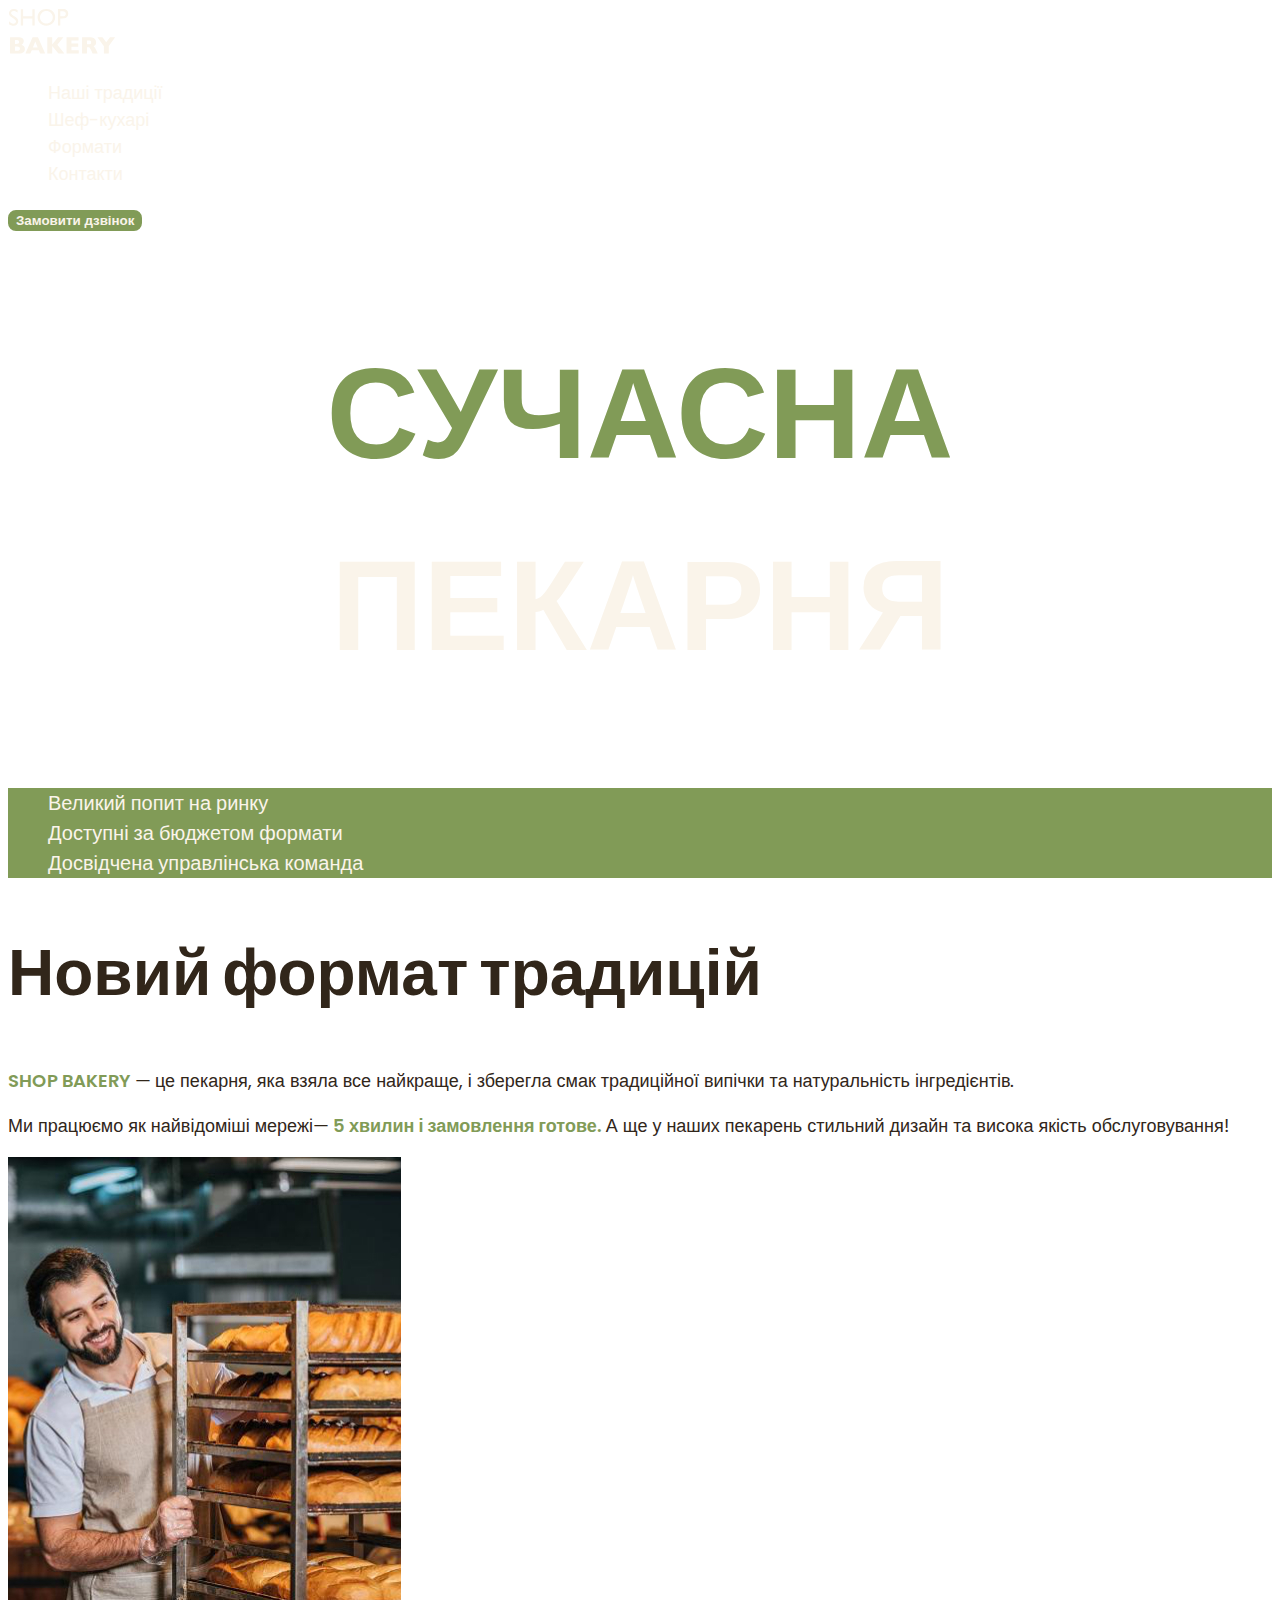
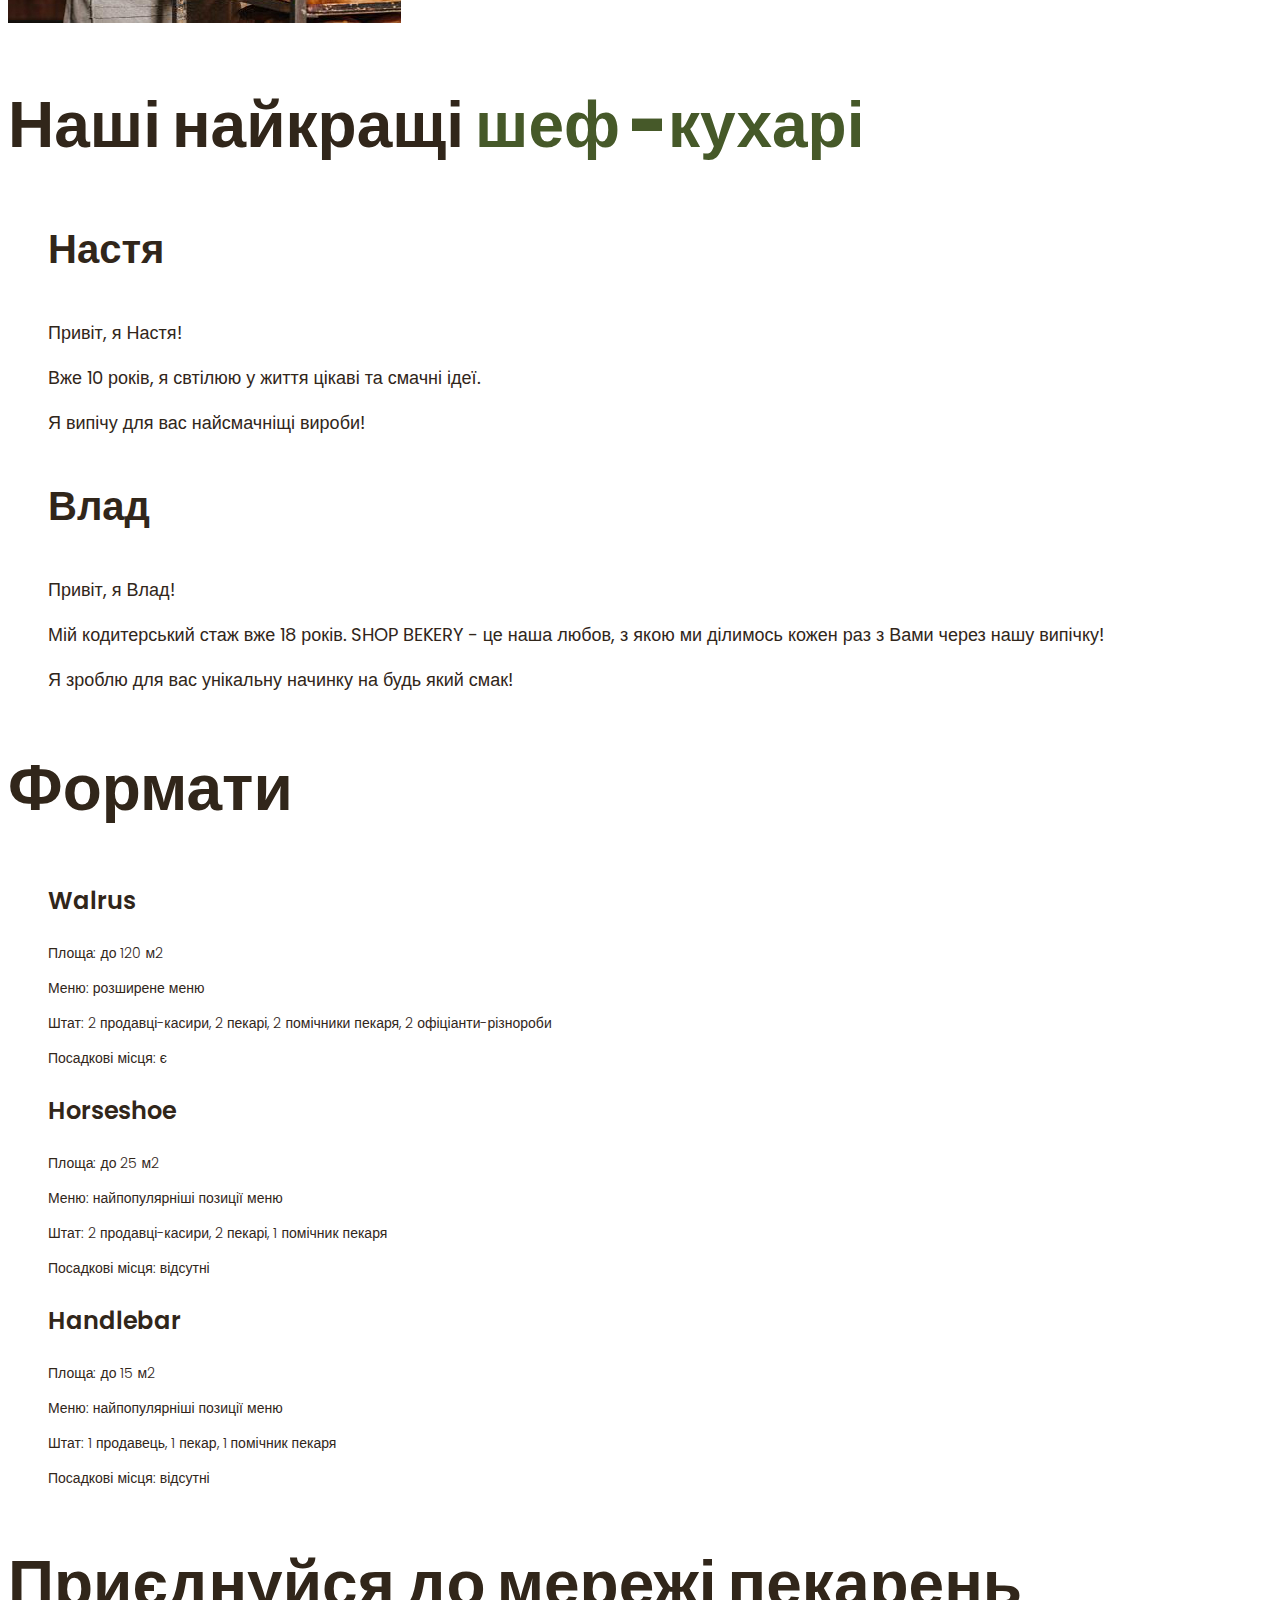
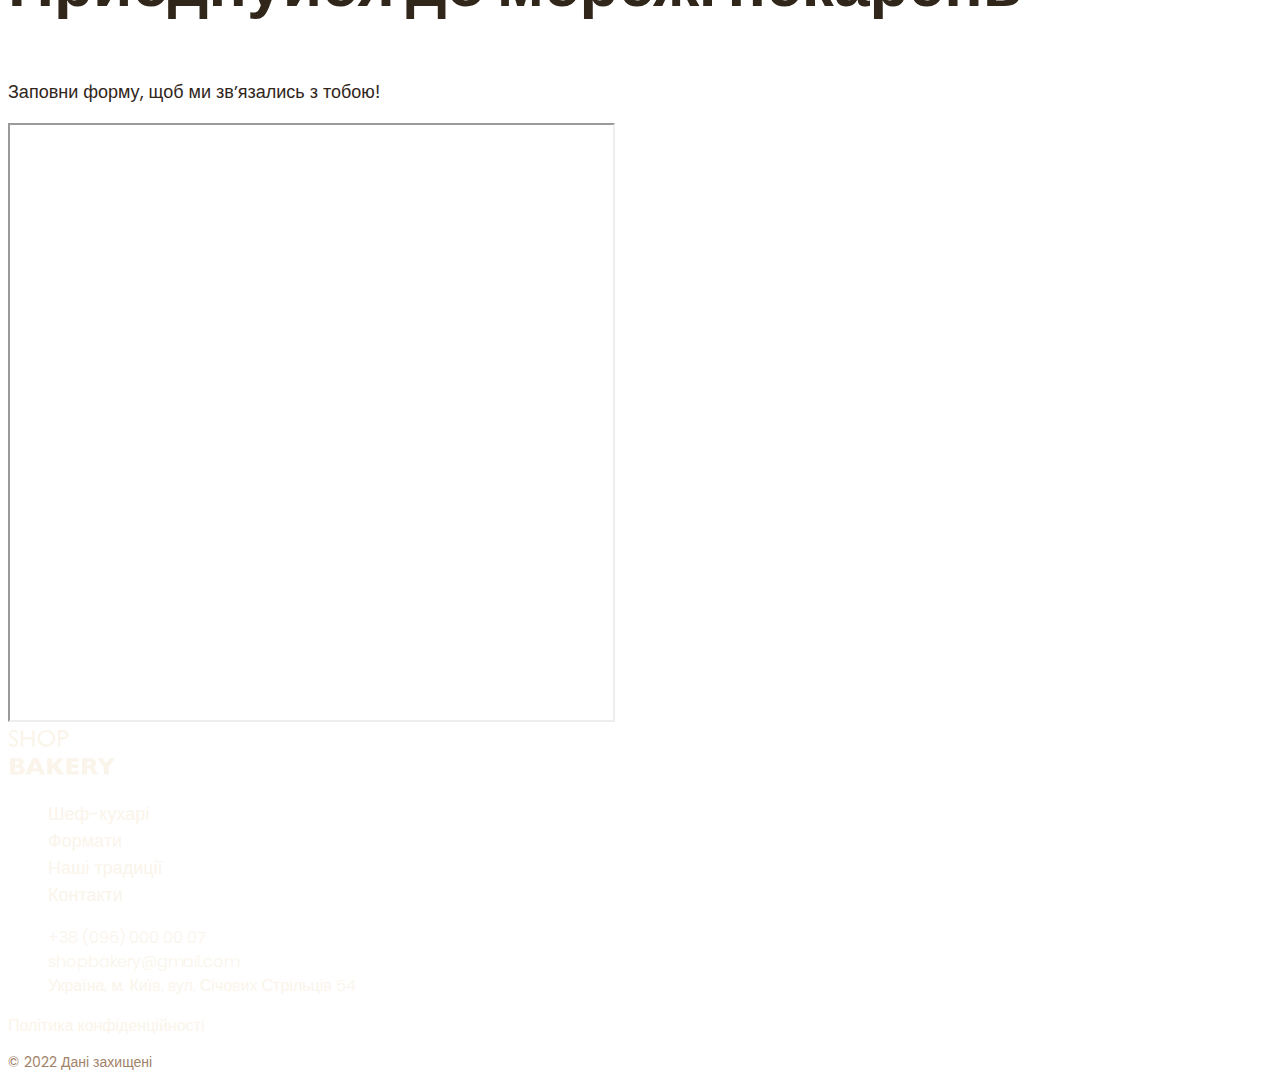
<file: index.html>
<!DOCTYPE html>
<html lang="uk">
  <head>
    <meta charset="UTF-8" />
    <meta name="viewport" content="width=device-width, initial-scale=1.0" />
    <title>Сучасна пекарня</title>
    <!-- Fonts -->
    <!-- <link
      href="https://fonts.googleapis.com/css2?family=Poppins:wght@300;400;600;900&display=swap"
      rel="stylesheet"
    /> -->
    <!-- Styles -->
    <link rel="stylesheet" href="/css/styles.css" />
  </head>
  <body>
    <header>
      <nav>
        <!-- Logo header -->
        <a href="/index.html">
          <img src="/img/logo.svg" alt="Логотип сучасної пекапні" />
        </a>

        <ul>
          <li>
            <a class="headerlink" href="#tradion-section">Наші традиції</a>
          </li>
          <li><a class="headerlink" href="#chefs-section">Шеф-кухарі</a></li>
          <li><a class="headerlink" href="#formats-section">Формати</a></li>
          <li><a class="headerlink" href="#contact-section">Контакти</a></li>
        </ul>
      </nav>
      <!-- Button (замовити дзвінок) -->
      <button class="button" type="button">Замовити дзвінок</button>
    </header>

    <main>
      <!--Секція 1 -->
      <section>
        <h1 class="hero-title"><span class="accent">Сучасна</span> пекарня</h1>
      </section>

      <!--Секція 2 -->
      <section id="tradion-section">
        <ul class="advantages-list">
          <li class="advantages-item">Великий попит на ринку</li>
          <li class="advantages-item">Доступні за бюджетом формати</li>
          <li class="advantages-item">Досвідчена управлінська команда</li>
        </ul>
        <h2 class="section-title">Новий формат традицій</h2>
        <p class="tradion-text-uppercase">
          <span>shop bakery</span> — це пекарня, яка взяла все найкраще, і
          зберегла смак традиційної випічки та натуральність інгредієнтів.
        </p>
        <p class="tradion-text-lowercase">
          Ми працюємо як найвідоміші мережі—
          <span>5 хвилин і замовлення готове.</span>
          А ще у наших пекарень стильний дизайн та висока якість обслуговування!
        </p>
        <img
          src="/img/baker-man.jpg"
          alt="Чоловік-пекар дивиться на батони з посмішкою"
        />
      </section>

      <!--Секція 3 -->
      <section id="chefs-section">
        <h2 class="section-title">
          Наші найкращі <span class="accent">шеф -кухарі</span>
        </h2>
        <ul>
          <li>
            <article>
              <h3 class="chef-title">Настя</h3>
              <p>Привіт, я Настя!</p>
              <p>Вже 10 років, я свтілюю у життя цікаві та смачні ідеї.</p>
              <p>Я випічу для вас найсмачніщі вироби!</p>
            </article>
          </li>
          <li>
            <article>
              <h3 class="chef-title">Влад</h3>
              <p>Привіт, я Влад!</p>
              <p>
                Мій кодитерський стаж вже 18 років. SHOP BEKERY - це наша любов,
                з якою ми ділимось кожен раз з Вами через нашу випічку!
              </p>
              <p>Я зроблю для вас унікальну начинку на будь який смак!</p>
            </article>
          </li>
        </ul>
      </section>

      <!--Секція 4 -->
      <section id="formats-section">
        <h2 class="section-title">Формати</h2>
        <ul>
          <li>
            <article>
              <div class="format-text"><h3 class="format-title" "en">Walrus</h3>
              <p>Площа: до 120 м2</p>
              <p>Меню: розширене меню</p>
              <p>Штат: 2 продавці-касири, 2 пекарі, 2 помічники пекаря, 2 офіціанти-різнороби </p>
              <p>Посадкові місця: є</p></div>
            </article>
          </li>
          <li>
            <article>
              <div class="format-text"><h3 class="format-title" "en">Horseshoe</h3>
              <p>Площа: до 25 м2</p>
              <p>Меню: найпопулярніші позиції меню</p>
              <p>Штат: 2 продавці-касири, 2 пекарі, 1 помічник пекаря</p>
              <p>Посадкові місця: відсутні</p></div>
            </article>
          </li>
          <li>
            <article>
              <div class="format-text"><h3 class="format-title" "en">Handlebar</h3>
              <p>Площа: до 15 м2</p>
              <p>Меню: найпопулярніші позиції меню</p>
              <p>Штат: 1 продавець, 1 пекар, 1 помічник пекаря</p>
              <p>Посадкові місця: відсутні</p></div>
            </article>
          </li>
        </ul>
      </section>

      <!--Секція 5 -->
      <section id="contact-section">
        <h2 class="section-title">Приєднуйся до мережі пекарень</h2>
        <p>Заповни форму, щоб ми звʼязались з тобою!</p>
        <iframe
          src="https://www.google.com/maps/embed?pb=!1m18!1m12!1m3!1d2540.1640531314047!2d30.491233500000003!3d50.4566697!2m3!1f0!2f0!3f0!3m2!1i1024!2i768!4f13.1!3m3!1m2!1s0x40d4ce637bfe1717%3A0x5370c2254ad1b952!2z0YPQuy4g0KHQtdGH0LXQstGL0YUg0KHRgtGA0LXQu9GM0YbQvtCyLCA1NCwg0JrQuNC10LIsIDAyMDAw!5e0!3m2!1sru!2sua!4v1701811330568!5m2!1sru!2sua"
          width="603"
          height="595"
          allowfullscreen=""
          loading="lazy"
          referrerpolicy="no-referrer-when-downgrade"
        ></iframe>
      </section>
    </main>
    <footer>
      <!-- Logo footer -->
      <a href="#">
        <img src="/img/logo.svg" alt="Логотип сучасної пекапні" />
      </a>

      <nav>
        <ul>
          <li><a class="headerlink" href="#chefs-section">Шеф-кухарі</a></li>
          <li><a class="headerlink" href="#formats-section">Формати</a></li>
          <li><a class="headerlink" href="#tradion-section">Наші традиції</a></li>
          <li><a class="headerlink" href="#contact-section">Контакти</a></li>
        </ul>
      </nav>

      <address>
        <ul>
          <li><a class="adress-link" href="tel:+380960000007">+38 (096) 000 00 07</a></li>
          <li>
            <a class="adress-link" href="mailto:shopbakery@gmail.com">shopbakery@gmail.com </a>
          </li>
          <li>
            <a class="adress-link" href="https://maps.app.goo.gl/4jJMo3dhJYnmSr639" target="_blank"
              >Україна, м. Київ, вул. Січових Стрільців 54</a
            >
          </li>

          <!-- Соцмережі -->
          <!--Facebook icon -->
          <li><a href="#"></a></li>
          <!--Instagram icon -->
          <li><a href="#"></a></li>
        </ul>
        <a class="adress-link" href="#" target="_blank">Політика конфіденційності</a>
        <p class="adress-copyright">&copy; 2022 Дані захищені</p>
      </address>
    </footer>
  </body>
</html>
</file>
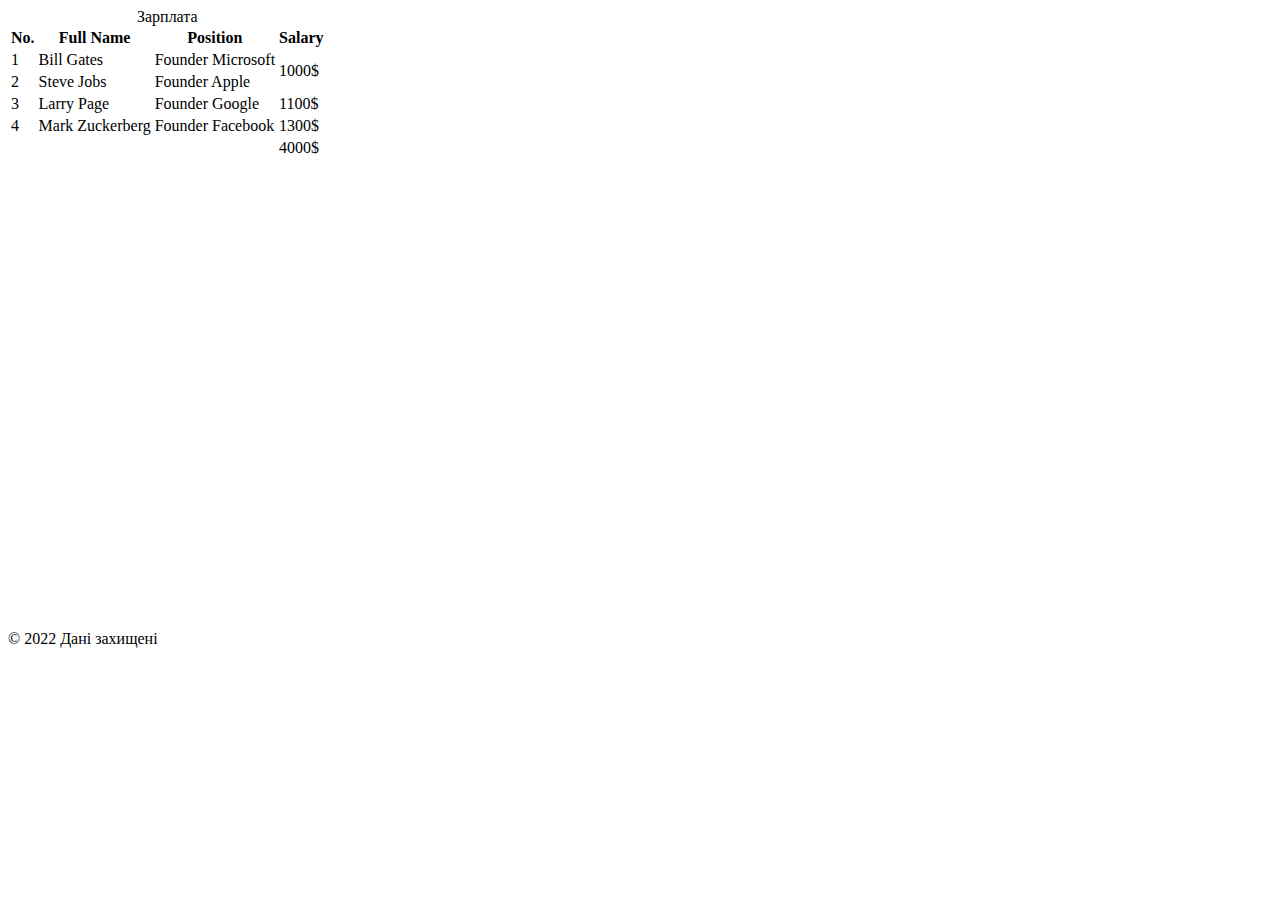
<file: test.html>
<!DOCTYPE html>
<html lang="en">
  <head>
    <meta charset="UTF-8" />
    <meta name="viewport" content="width=device-width, initial-scale=1.0" />
    <title>Test html page</title>
  </head>
  <body>
    <!-- Тестова таблиця -->
    <table>
      <!--заголовок таблиці -->
      <caption>
        Зарплата
      </caption>
      <!--шапка таблиці -->
      <thead>
        <tr>
          <th>No.</th>
          <th>Full Name</th>
          <th>Position</th>
          <th>Salary</th>
        </tr>
      </thead>

      <!--тіло таблиці -->
      <tbody>
        <tr>
          <td>1</td>
          <td>Bill Gates</td>
          <td>Founder Microsoft</td>
          <td rowspan="2">1000$</td>
        </tr>
        <tr>
          <td>2</td>
          <td>Steve Jobs</td>
          <td>Founder Apple</td>
          <!-- <td>1200$</td> -->
        </tr>
        <tr>
          <td>3</td>
          <td>Larry Page</td>
          <td>Founder Google</td>
          <td>1100$</td>
        </tr>
        <tr>
          <td>4</td>
          <td>Mark Zuckerberg</td>
          <td>Founder Facebook</td>
          <td>1300$</td>
        </tr>
      </tbody>

      <tfoot>
        <tr>
          <td></td>
          <td></td>
          <td></td>
          <td>4000$</td>
        </tr>
      </tfoot>
    </table>
    <iframe
      src="https://www.google.com/maps/embed?pb=!1m14!1m12!1m3!1d10293.27979974695!2d24.017693731530446!3d49.83644548524982!2m3!1f0!2f0!3f0!3m2!1i1024!2i768!4f13.1!5e0!3m2!1suk!2sua!4v1701810931463!5m2!1suk!2sua"
      width="600"
      height="450"
      style="border: 0"
      allowfullscreen=""
      loading="lazy"
      referrerpolicy="no-referrer-when-downgrade"
    ></iframe>

    <p>&copy; 2022 Дані захищені</p>
  </body>
</html>
</file>
<file: css/styles.css>
/* Font face */

@font-face {
  font-display: swap;
  font-family: "Poppins";
  font-style: normal;
  font-weight: 300;
  src: url("../fonts/poppins-v20-latin-300.woff2") format("woff2");
}

@font-face {
  font-display: swap;
  font-family: "Poppins";
  font-style: normal;
  font-weight: 400;
  src: url("../fonts/poppins-v20-latin-regular.woff2") format("woff2");
}
@font-face {
  font-display: swap;
  font-family: "Poppins";
  font-style: normal;
  font-weight: 600;
  src: url("../fonts/poppins-v20-latin-600.woff2") format("woff2");
}

@font-face {
  font-display: swap;
  font-family: "Poppins";
  font-style: normal;
  font-weight: 900;
  src: url("../fonts/poppins-v20-latin-900.woff2") format("woff2");
}
/* CSS змінні аба кореневі властивості */
:root {
  --color-primary-dark: #31261a;
  --color-primary-light: #faf4ea;
  --color-brand-light: #819b57;
  --color-brand-dark: #465929;
}

/* Global/base */
body {
  color: var(--color-primary-dark);
  font-family: "Poppins", sans-serif;
  font-size: 18px;
  font-weight: 400;
  line-height: 1.5;
}

address {
  font-family: "Poppins", sans-serif;
  font-size: 16px;
  font-weight: 300;
  line-height: 1.5;
  font-style: normal;
}

ul {
  list-style-type: none;

  /* Button styles */
}
.button {
  color: var(--color-primary-light);
  font-weight: 600;
  background-color: var(--color-brand-light);
  border: 2px solid var(--color-brand-light);
  border-radius: 8px;
  cursor: pointer;
}

.button:hover {
  color: var(--color-brand-dark);
  background-color: transparent;
  border: 2px solid var(--color-brand-light);
  border-radius: 8px;
}

.button:focus {
  color: var(--color-primary-light);
  background-color: rgb(111, 139, 25);
}

.button:active {
  color: var(--color-brand-dark);
  background-color: transparent;
  border: 2px solid #353632;
  border-radius: 8px;
}

/* Link */
.headerlink {
  color: var(--color-primary-light);
  line-height: 1.5;
  text-decoration: none;
}

.headerlink:hover {
  color: var(--color-brand-light);
  font-weight: 600;
}

/* Hero section  */
.hero-title {
  color: var(--color-primary-light);
  text-align: center;
  text-transform: uppercase;
  font-size: 128px;
  font-weight: 900;
}

.hero-title .accent {
  color: var(--color-brand-light);
}

/* Advantages section (1) */
.advantages-list {
  color: var(--color-primary-light);
  background: var(--color-brand-light);
}
.advantages-item {
  font-size: 20px;
  font-weight: 300;
  line-height: 1.5;
}

.section-title {
  color: var(--color-primary-dark);
  font-weight: 900;
  font-size: 64px;
  line-height: 1.3;
}

.section-title .accent {
  color: var(--color-brand-dark);
}
/* Traditions sections (2) */

.tradion-text-uppercase span {
  text-transform: uppercase;
  color: var(--color-brand-light);
  font-weight: 600;
}

.tradion-text-lowercase span {
  text-transform: lowercase;
  color: var(--color-brand-light);
  font-weight: 600;
}

/*chef-sectoin (3)*/
.chef-title {
  font-weight: 600;
  font-size: 40px;
  line-height: 1.5;
}

/* Formats-section(4) */

.format-title {
  font-weight: 600;
  font-size: 24px;
  line-height: 1.5;
}

.format-text {
  font-weight: 300;
  font-size: 14px;
  line-height: 1.5;
}

/* Footer */
.adress-link {
  color: var(--color-primary-light);
  font-weight: 300;
  font-size: 16px;
  line-height: 1.5;
  text-decoration: none;
}

.adress-link:hover {
  color: var(--color-brand-light);
  font-weight: 300;
  font-size: 16px;
  line-height: 1.5;
  text-decoration: none;
}

.adress-copyright {
  color: #a18268;
  font-weight: 400;
  font-size: 14px;
  line-height: 1.5;
  text-decoration: none;
}
</file>
